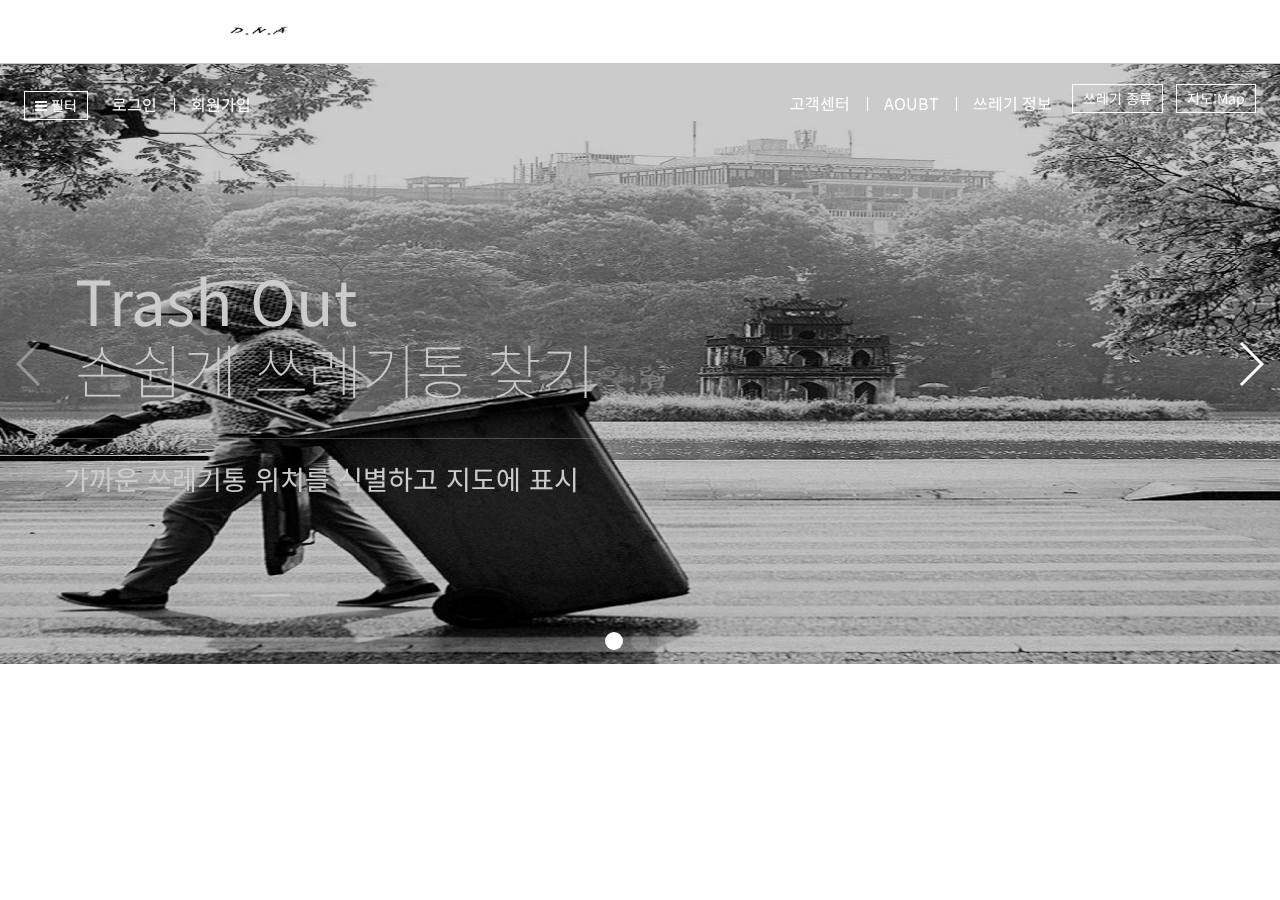
<file: index.html>
<!DOCTYPE html>
<html lang="ko">
<head>
    <meta charset="UTF-8">
    <meta name="viewport" content="user-scalable=no, initial-scale=1.0, maximum-scale=1.0, minimum-scale=1.0, width=device-width">
    <meta name="author" content="webmap">
    <meta name="description" content="근방에 위치한 쓰레기통 찾는 튜토리얼입니다.">
    <meta name="keywords" content="근방에 위치한 쓰레기통 찾기">
    <title>근방에 위치한 쓰레기통 찾기</title>

       <!-- CSS -->
       <link rel="stylesheet" href="css/reset.css">
       <link rel="stylesheet" href="css/style.css">
       <link rel="stylesheet" href="css/swiper.css">
       <link rel="stylesheet" href="css/font-awesome.css">


       <!-- 웹 폰트 -->
       <link rel="preconnect" href="https://fonts.googleapis.com">
<link rel="preconnect" href="https://fonts.gstatic.com" crossorigin>
<link href="https://fonts.googleapis.com/css2?family=Noto+Sans+KR&display=swap" rel="stylesheet">

</head>
<body>
    
    <header id = "header">
       <div class="contatiner">
        <div class="row">
            <div class="header">
                <!-- 나중에 로고 넣기 -->
                <h1><a href="index.html">
                    <strong><img src="img/logo.png" alt="D.N.A"></strong>
                </a></h1> 
                <!-- <div class="nav">
                    <ul>
                        <li><a href="public_html/index.html">지도 바로가기</a></li>
                        <li><a href="#">쓰레기 정보</a></li>
                        <li><a href="#">회원가입</a></li>
                        <li><a href="#">로그인</a></li>
                    </ul>
                </div> -->
            </div>
        </div>
       </div>
    </header>
    <!--//header-->

    <section id="banner">
        <div class="banner_menu">
            <h2 class="ir_so">근처 쓰레기통</h2>
            <div class="container">
                <div class="row">
                    <div class="bm_left">
                        <ul>
                            <li class="total"><a href="#"><i class="fa fa-bars" aria-hidden="true"></i> 필터</a></li>
                            <li class="line"><a href="#">로그인</a></li>
                            <li><a href="#">회원가입</a></li>
                        </ul>
                    </div>
                    <div class="bm_right">
                        <ul>
                            <li class="line"><a href="custom/faq.html">고객센터</a></li>
                            <li class="line"><a href="about.html">AOUBT</a></li>
                            <li><a href="#">쓰레기 정보</a></li>
                        </ul>
                        <ul>
                            <li class="white"><a href="#">쓰레기 종류</a></li>
                            <li class="purple"><a href="map.html">지도:Map</a></li>
                        </ul>
                    </div>
                </div>
            </div>
        </div>
        <div class="slider">
            <div class="swiper-container">
                <div class="swiper-wrapper">
                     <!-- slides -->
                      <div class="swiper-slide ss1">
                        <div class="container">
                            <div class="row">
                                 <!-- slide 1 -->
                                 <h2> &nbsp;&nbsp;&nbsp;Trash Out <em> &nbsp;&nbsp;&nbsp;손쉽게 쓰레기통 찾기</em></h2>
                                 <p> &nbsp;&nbsp;&nbsp;&nbsp;&nbsp;가까운 쓰레기통 위치를 식별하고 지도에 표시</p> 
                            </div>
                        </div>
                      </div>
                      <div class="swiper-slide ss2">
                        <div class="container">
                            <div class="row">
                                <!-- slide 2 -->
                                <h2> &nbsp;&nbsp;&nbsp;Trash Out <em> &nbsp;&nbsp;&nbsp;손쉽게 쓰레기통 찾기</em></h2>
                                 <p> &nbsp;&nbsp;&nbsp;&nbsp;&nbsp;가까운 쓰레기통 위치를 식별하고 지도에 표시</p> 
                            </div>
                        </div>
                      </div>
                     <div class="swiper-slide ss3">
                        <div class="container">
                            <div class="row">
                                <!-- slide 3 -->
                                <h2> &nbsp;&nbsp;&nbsp;Trash Out <em> &nbsp;&nbsp;&nbsp;손쉽게 쓰레기통 찾기</em></h2>
                                 <p> &nbsp;&nbsp;&nbsp;&nbsp;&nbsp;가까운 쓰레기통 위치를 식별하고 지도에 표시</p> 
                            </div>
                        </div>
                     </div>
                 </div>
                 <div class="swiper-pagination"></div>
                 <div class="swiper-button-prev"></div>
                 <div class="swiper-button-next"></div>
            </div>
        </div>
    </section>
    <!-- //banner -->

    <!-- 자바스크립트 라이브러리 -->
    <script src="js/jquery.min_1.12.4.js"></script>
    <script src="js/modernizr-custom.js"></script>
    <script src="js/ie-checker.js"></script>
    <script src="js/swiper.min.js"></script>
    <script>
        var swiper = new Swiper('.swiper-container',{
            pagination: {
                el: '.swiper-pagination',
            },
            navigation: {
                nextEl: '.swiper-button-next',
                prevEl: '.swiper-button-prev',
            },
            autoplay: {
                delay: 5000,
            },
        });
    </script>
</body>
</html>
</file>
<file: css/style.css>
@charset "utf-8";

/*레이아웃*/
#header {width: 100%; height: 63px; border-bottom: 1px solid #c6c6c6; background: rgba(0,0,0,0);}
#banner {position: relative;}

/*가운데 영역*/
.contatiner {position: relative; width: 1280px; margin: 0 auto; background: rgba(0,0,0,0); }

/* 로우 영역 */
.row {padding: 0 24px;}

/* 헤더 영역 */
.header {overflow: hidden}
.header h1 {float: left;}
.header h1 em {padding: 15px 8px 5px 0; display: inline-block;}
.header h1 em img {width: 155px;}
.header h1 strong {display: block; position: absolute; left: 194px; top: 23px;}
.header h1 strong img {width: 126px;}
.header .nav {float: right;}
.header .nav ul{overflow: hidden}
.header .nav ul {border-left: 1px solid #c6c6c6}
.header .nav ul li {float: left; width: 120px; text-align: center; border-right: 1px solid #c6c6c6;}
.header .nav ul li a {display: block; padding: 19px 10px; font-size: 17px; font-weight: 700; color: #444;}

/* 배너*/
.banner_menu {overflow: hidden; position: absolute; left: 0; top: 20px; width: 100%; height: 100px; z-index: 10;}
.banner_menu a {color: #fff; font-size: 16px; transition: all 0.3s;}
.banner_menu a:hover {color: #c1c1c1;}
.banner_menu .bm_left {float: left;}
.banner_menu .bm_left ul {padding-top: 7px;}
.banner_menu .bm_left li {display: inline; position: relative; margin-right: 30px;}
.banner_menu .bm_left li.total {margin-right: 20px;}
.banner_menu .bm_left li.total a {font-size: 14px; padding: 3px 10px; display: inline-block; border: 1px solid #fff; transition: all 0.3s;}
.banner_menu .bm_left li.total a:hover {background: #fff; border-color: #000; color: #000;}
.banner_menu .bm_right {float: right; overflow: hidden;}
.banner_menu .bm_right ul {float: left;}
.banner_menu .bm_right ul:first-child {padding-top: 7px;}
.banner_menu .bm_right li {position: relative; display: inline; text-align: center; margin-right: 20px;}
.banner_menu .bm_right li.line {margin-right: 30px;}
.banner_menu .bm_right li.white {margin-right: 10px;}
.banner_menu .bm_right li.white a {font-size: 14px; padding: 3px 10px; display: inline-block; border: 1px solid #fff; transition: all 0.3s;}
.banner_menu .bm_right li.white a:hover {background: #fff; border-color: #000; color: #000;}
.banner_menu .bm_right li.purple {margin-right: 0;}
.banner_menu .bm_right li.purple a {font-size: 14px; padding: 3px 10px; display: inline-block; border: 1px solid #fff; transition: all 0.3s;}
.banner_menu .bm_right li.purple a:hover {background: #fff; border-color: #000; color: #000;}
.banner_menu li.line:after {content: ''; width: 1px; height: 14px; background: #fff; position: absolute; right: -18px; top: 2px;}

/* 슬라이드 */
.slider {width: 100%; height: 600px;}
.slider .ss1 {background: url(../img/slider01.png) no-repeat center center; background-size: cover;}
.slider .ss2 {background: url(../img/slider01.png) no-repeat center center; background-size: cover;}
.slider .ss3 {background: url(../img/slider01.png) no-repeat center center; background-size: cover;}
.slider .swiper-slide h2 {position: relative; display: inline-block; font-size: 62px; line-height: 70px; color: #fff; margin-top: 200px;}
.slider .swiper-slide h2:after {content: ''; width: 100%; height: 1px; background: rgba(255,255,255,0.3); position: absolute; left: 0; bottom: -35px;}
.slider .swiper-slide h2 em {display: block; font-size: 59px; font-weight: 100;}
.slider .swiper-slide p {font-size: 27px; color: #fff; padding-top: 55px;}
</file>
